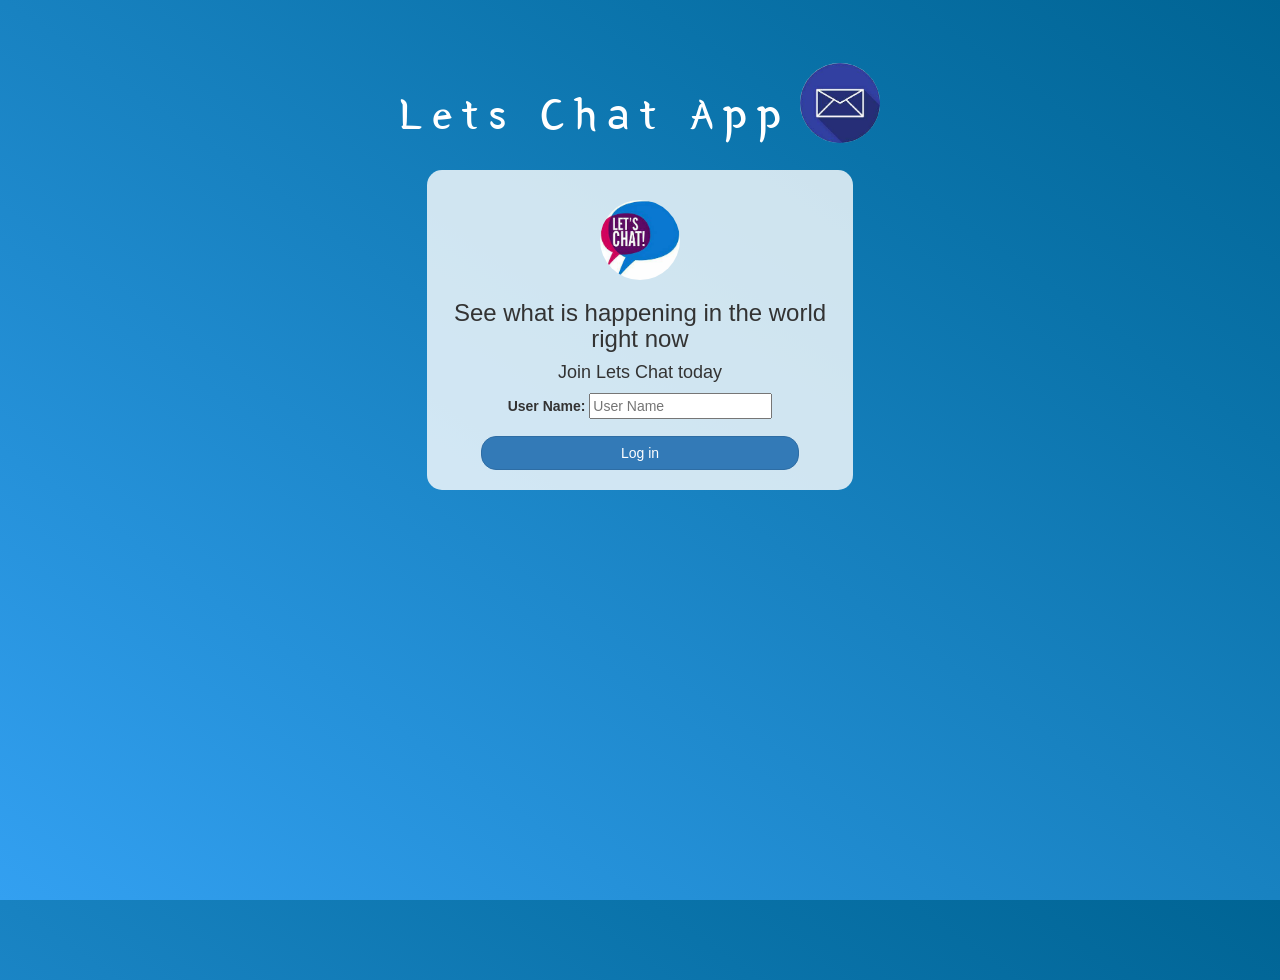
<file: index.html>
<!DOCTYPE html>
<html>
<head>
	<title>Lets Chat</title>
<link href="https://fonts.googleapis.com/css?family=Yeon+Sung&display=swap" rel="stylesheet"><meta name="viewport" content="width=device-width, initial-scale=1">

<link rel="stylesheet" href="https://maxcdn.bootstrapcdn.com/bootstrap/3.4.0/css/bootstrap.min.css">
<script src="https://ajax.googleapis.com/ajax/libs/jquery/3.4.1/jquery.min.js"></script>
<script src="https://maxcdn.bootstrapcdn.com/bootstrap/3.4.0/js/bootstrap.min.js"></script>

<link rel="stylesheet" type="text/css" href="style.css">
<script src="kwitter.js"></script>
</head>
<body>
<center>
	<h1 class="header">	
		Lets Chat App	<sup>
	<img src="m2.png">
	</sup>
</h1>
	<div class="col-lg-4 col-md-6 col-sm-6 col-xs-11 login_div">
	<img src="logo.png" class="logo">
		<h3 >See what is happening in the world right now</h3>
		<h4 >Join Lets Chat today</h4>
		<div class="form-group">
		  <label >User Name:</label>
          <input type="text" id="user_name" class="form-controll" placeholder="User Name">
		</div>
		<button id="login_button" class="btn btn-primary" onclick="addUser()">Log in</button>
		<br><br>
	</div>
</center>
</body>
</html>
</file>
<file: style.css>
img
{
 border-radius:50%;
}
html, body
{
  height: 100%;
  margin: 0;
}

body
{
background-image: linear-gradient(to right top, #33a0f1, #2591d9, #1882c1, #0a73aa, #006494);
}

.header
{
	color: white;font-family: 'Yeon Sung';font-size: 45px;letter-spacing: 10px;margin-top: 80px;
}
.header img
{
	width: 80px;margin-left: -15px;
}

.login_div
{
	background: rgba(255,255,255,0.8);float: none;border-radius: 15px;
}

.logo
{
	width: 80px;margin-top: 30px;border-radius: 40px;
}

#login_button
{
	width: 80%;border-radius: 15px;
}

.room_name
{
	cursor: pointer;
	font-size: 20px;
}


#logout
{
	font-size: 20px; float: right;
}


#output
{
	padding: 10px; width:80%;background: rgba(255,255,255,0.8);border-radius: 15px;
}

.input_div_room_page
{
	width: 80%;
}

.input_div label
{
	color: white;font-size: 20px;
}


.input_div_message_page
{
	position: fixed;bottom: 0px;width: 100%;background: rgba(255,255,255,0.8);
}
.input_div_message_page label
{
	color: black;
}
.input_div_message_page #msg
{
	width: 80%;
}
.input_div_message_page button
{
	margin-top: 15px;
	width: 50%; 
}
.color_white
{
	color: white
}

.user_tick
{
	width:20px;
}
.message_h4
{
	padding-left:5px;color:grey;
}
</file>
